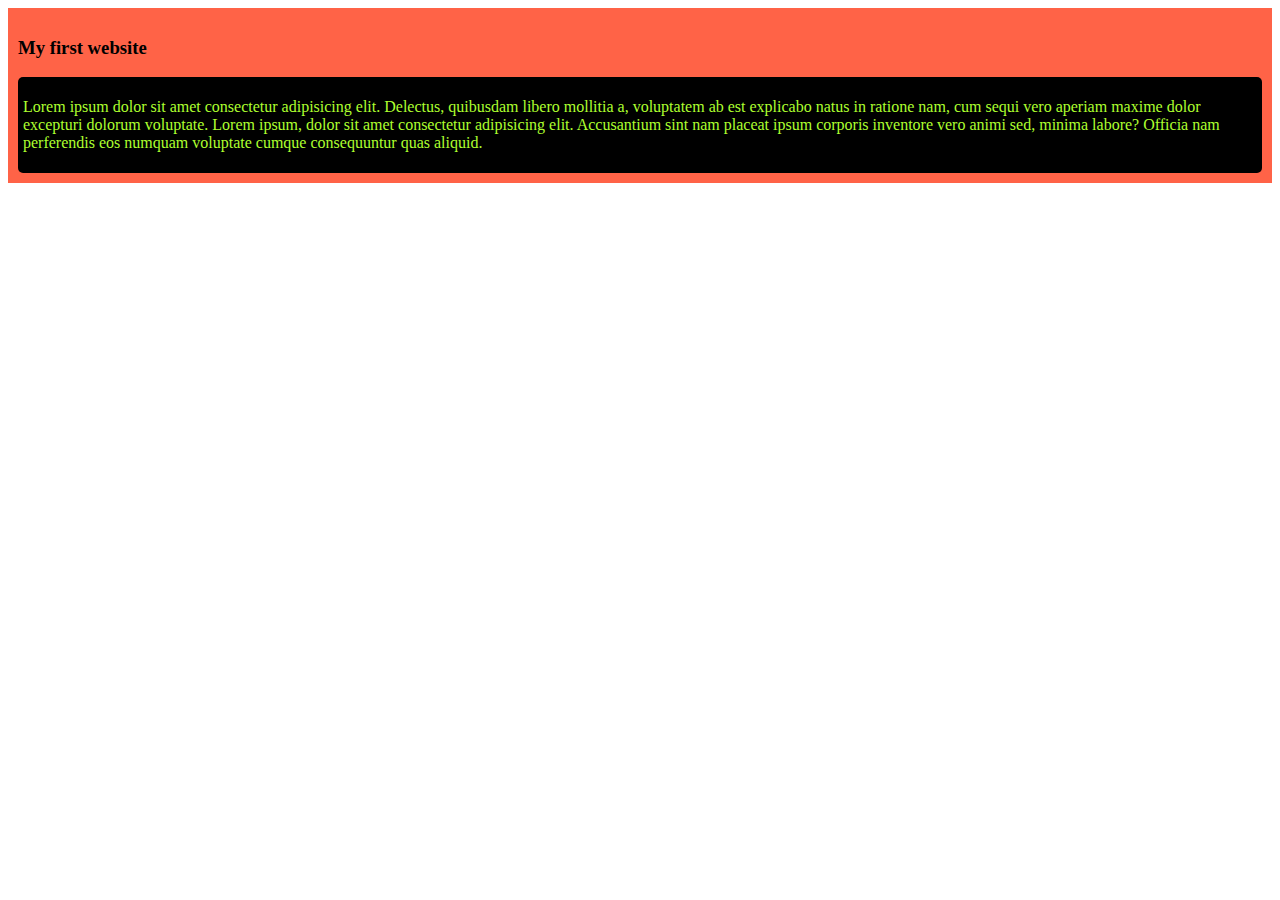
<file: index.html>
<!DOCTYPE html>
<html lang="en">
<head>
    <meta charset="UTF-8">
    <meta name="viewport" content="width=device-width, initial-scale=1.0">
    <title>The Docu ERA</title>
    <link rel="stylesheet" href="style.css">
</head>
<body>
    <div>
        <h3>My first website</h3>
        <article><p>Lorem ipsum dolor sit amet consectetur adipisicing elit. Delectus, quibusdam libero mollitia a, voluptatem ab est explicabo natus in ratione nam, cum sequi vero aperiam maxime dolor excepturi dolorum voluptate. Lorem ipsum, dolor sit amet consectetur adipisicing elit. Accusantium sint nam placeat ipsum corporis inventore vero animi sed, minima labore? Officia nam perferendis eos numquam voluptate cumque consequuntur quas aliquid.</p></article>
    </div>
    
</body>
</html>
</file>
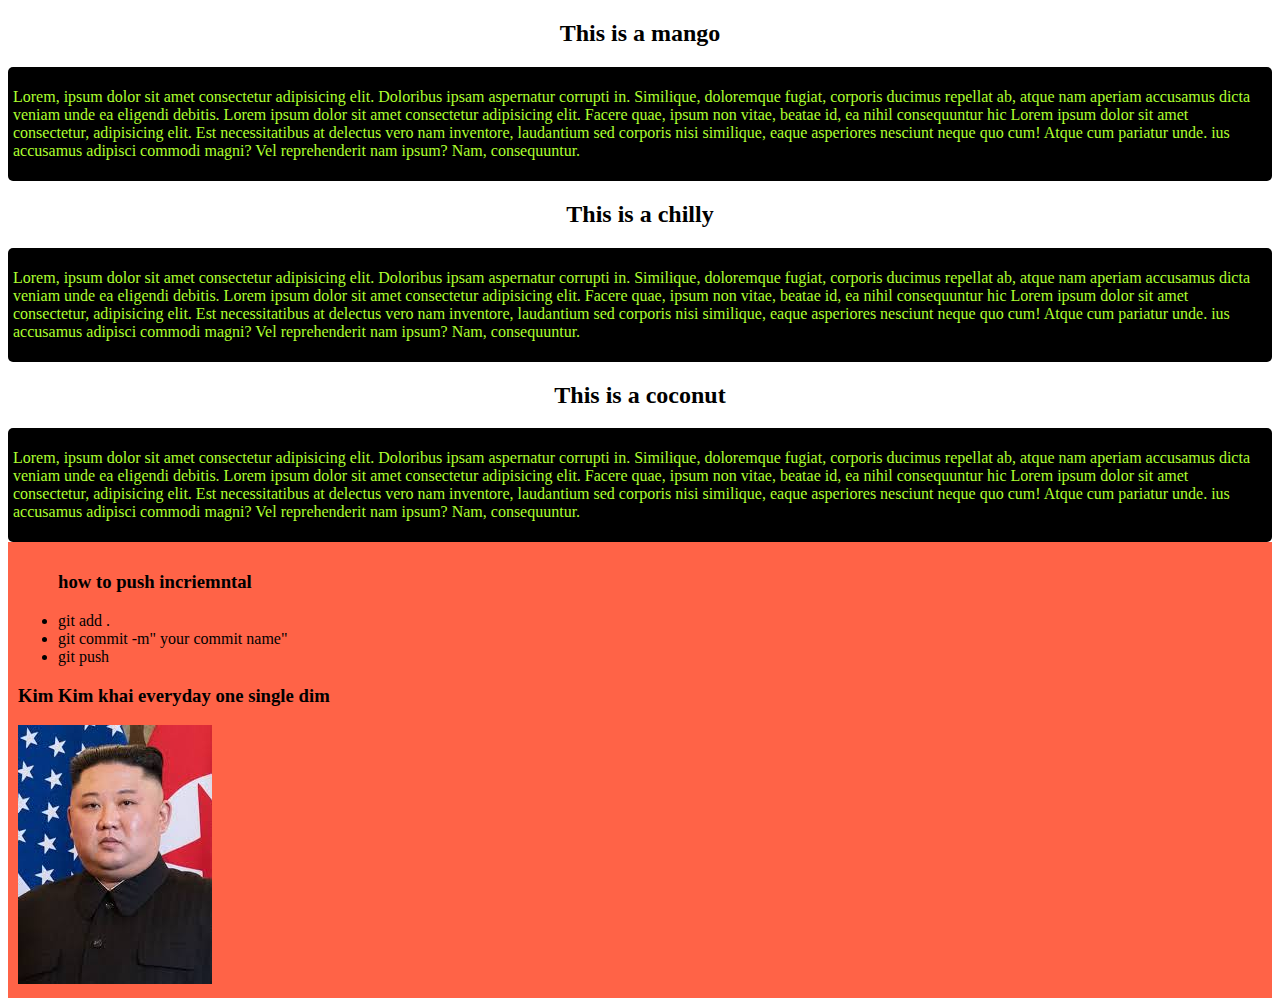
<file: second blog.html>
<!DOCTYPE html>
<html lang="en">
<head>
    <meta charset="UTF-8">
    <meta name="viewport" content="width=device-width, initial-scale=1.0">
    <title>My second blog</title>
    <link rel="stylesheet" href="style.css">
</head>
<body>
    <header>



    </header>

    <main>

        <header>
<h2>This is a mango</h2>
            <article><p>Lorem, ipsum dolor sit amet consectetur adipisicing elit. Doloribus ipsam aspernatur corrupti in. Similique, doloremque fugiat, corporis ducimus repellat ab, atque nam aperiam accusamus dicta veniam unde ea eligendi debitis. Lorem ipsum dolor sit amet consectetur adipisicing elit. Facere quae, ipsum non vitae, beatae id, ea nihil consequuntur hic Lorem ipsum dolor sit amet consectetur, adipisicing elit. Est necessitatibus at delectus vero nam inventore, laudantium sed corporis nisi similique, eaque asperiores nesciunt neque quo cum! Atque cum pariatur unde.            ius accusamus adipisci commodi magni? Vel reprehenderit nam ipsum? Nam, consequuntur.</p></article>
<h2>This is a chilly</h2>
            <article><p>Lorem, ipsum dolor sit amet consectetur adipisicing elit. Doloribus ipsam aspernatur corrupti in. Similique, doloremque fugiat, corporis ducimus repellat ab, atque nam aperiam accusamus dicta veniam unde ea eligendi debitis. Lorem ipsum dolor sit amet consectetur adipisicing elit. Facere quae, ipsum non vitae, beatae id, ea nihil consequuntur hic Lorem ipsum dolor sit amet consectetur, adipisicing elit. Est necessitatibus at delectus vero nam inventore, laudantium sed corporis nisi similique, eaque asperiores nesciunt neque quo cum! Atque cum pariatur unde.            ius accusamus adipisci commodi magni? Vel reprehenderit nam ipsum? Nam, consequuntur.</p></article>
<h2>This is a coconut</h2>
            <article><p>Lorem, ipsum dolor sit amet consectetur adipisicing elit. Doloribus ipsam aspernatur corrupti in. Similique, doloremque fugiat, corporis ducimus repellat ab, atque nam aperiam accusamus dicta veniam unde ea eligendi debitis. Lorem ipsum dolor sit amet consectetur adipisicing elit. Facere quae, ipsum non vitae, beatae id, ea nihil consequuntur hic Lorem ipsum dolor sit amet consectetur, adipisicing elit. Est necessitatibus at delectus vero nam inventore, laudantium sed corporis nisi similique, eaque asperiores nesciunt neque quo cum! Atque cum pariatur unde.            ius accusamus adipisci commodi magni? Vel reprehenderit nam ipsum? Nam, consequuntur.</p></article>
        </header>
        <div>
            <ul>
                <h3>how to push incriemntal</h3>
            </ul>

            <ul>
                <li>git add .</li>
                <li>git commit -m" your commit name"</li>
                <li>git push</li>
            </ul>
            <h3>Kim Kim khai everyday one single dim</h3>
          <img src="[data-uri]" alt="kim">
        </div>


    </main>


    <footer>


    </footer>
    
</body>
</html>
</file>
<file: style.css>
div{
    background-color: tomato;
    padding: 10px;
}

article{
    color: greenyellow;
    padding: 5px;
    background-color: black;
    margin: 0px;
    border-color: gold;
    border-radius: 5px;

}
h2{
    text-align: center;
}
</file>
